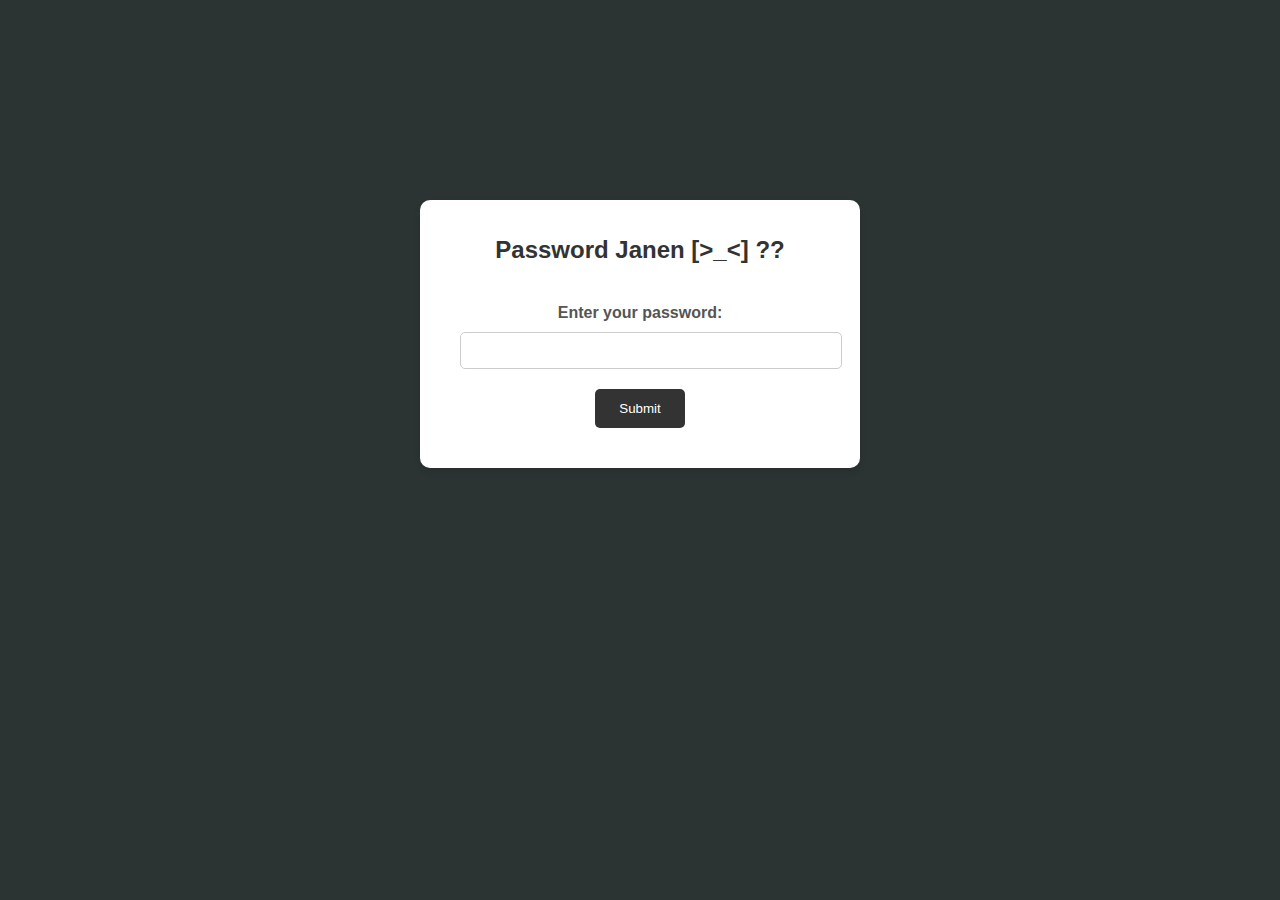
<file: Website-1(HTML,CSS)/Authorization.html>
<!DOCTYPE html>
<html lang="en">
<head>
    <meta charset="UTF-8">
    <meta name="viewport" content="width=device-width, initial-scale=1.0">
    <title>Are you Authorised ?</title>
    <link rel="stylesheet" href="password.css">
    <link rel="shortcut icon" href="mylogo.png" type="image/x-icon">
</head>
<body>
    <div class="container">
        <h1>Password Janen [>_<] ??</h1>
        <div id="login-form">
            <form>
                <label for="password">Enter your password:</label>
                <input type="password" id="password" required>
                <button type="button" onclick="checkPassword()">Submit</button>
            </form>
        </div>
    </div>
    <script src="Database.js"></script>
</body>
</html>
</file>
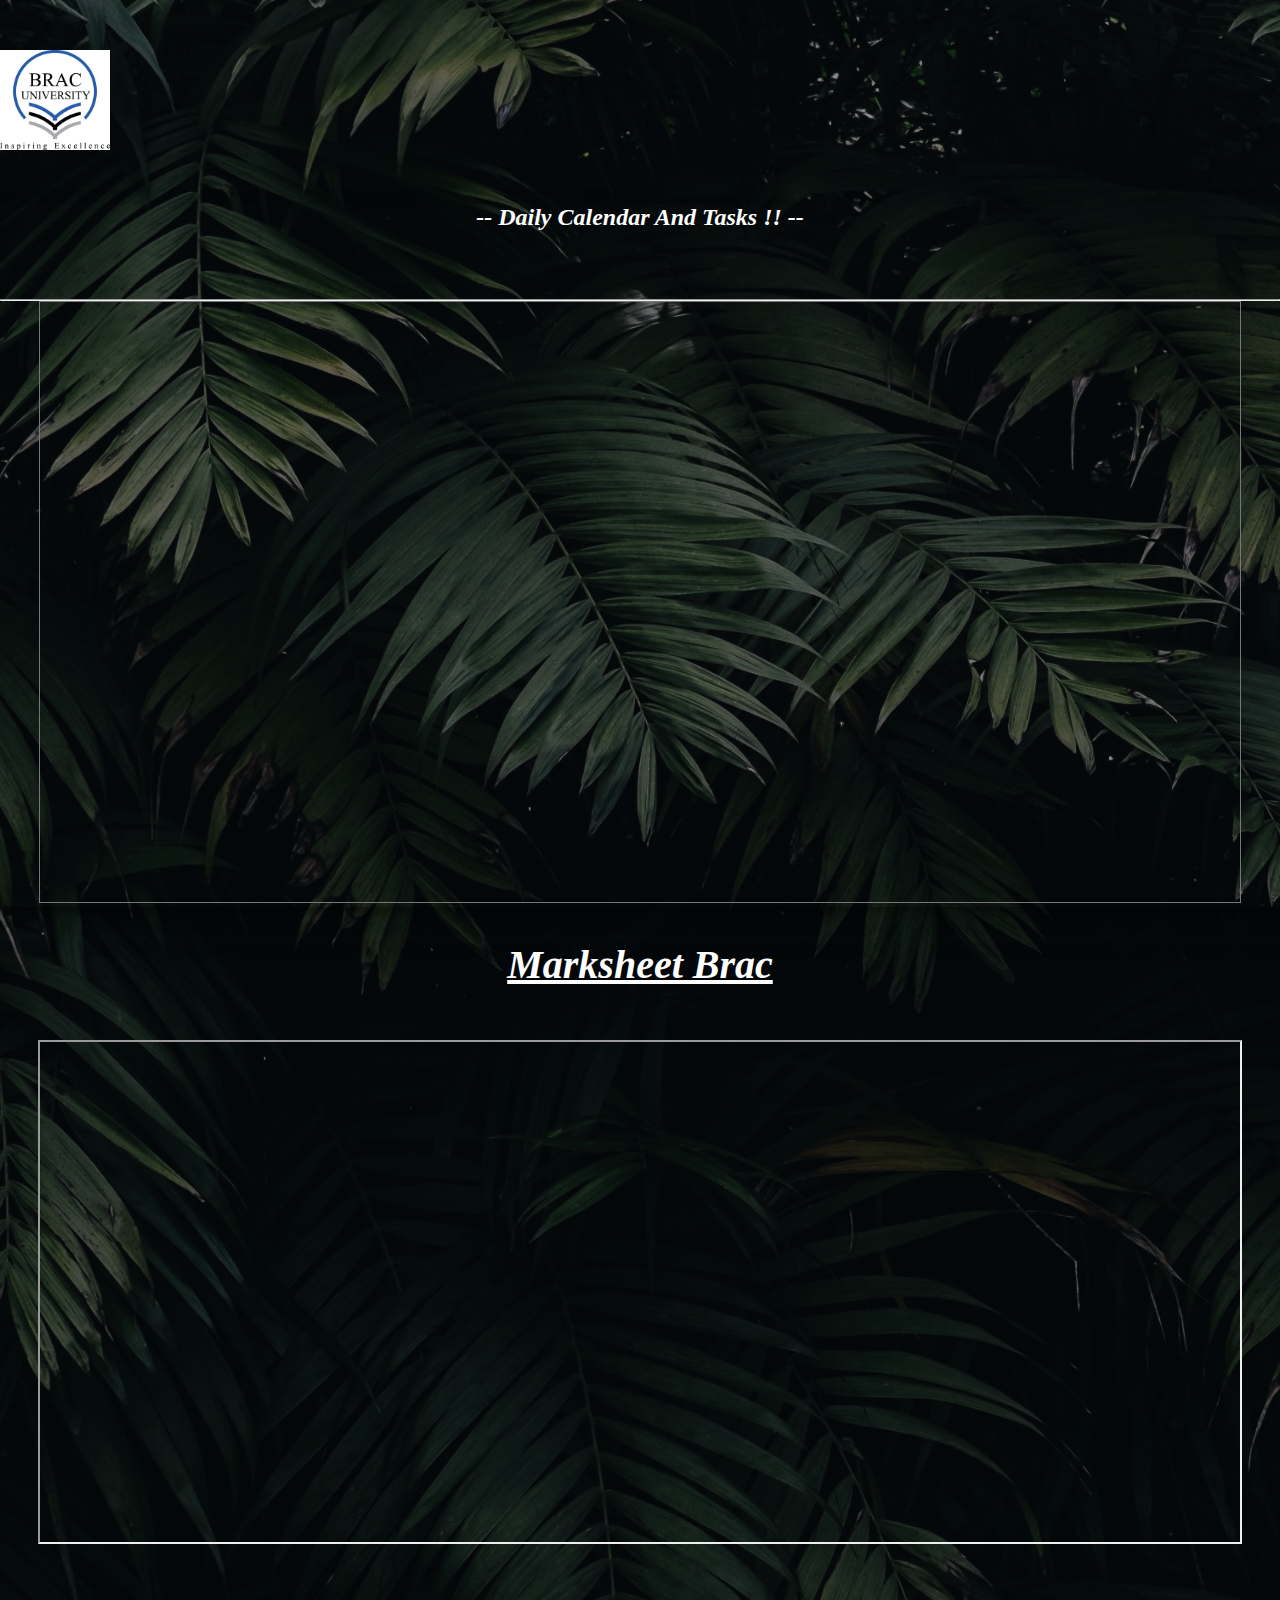
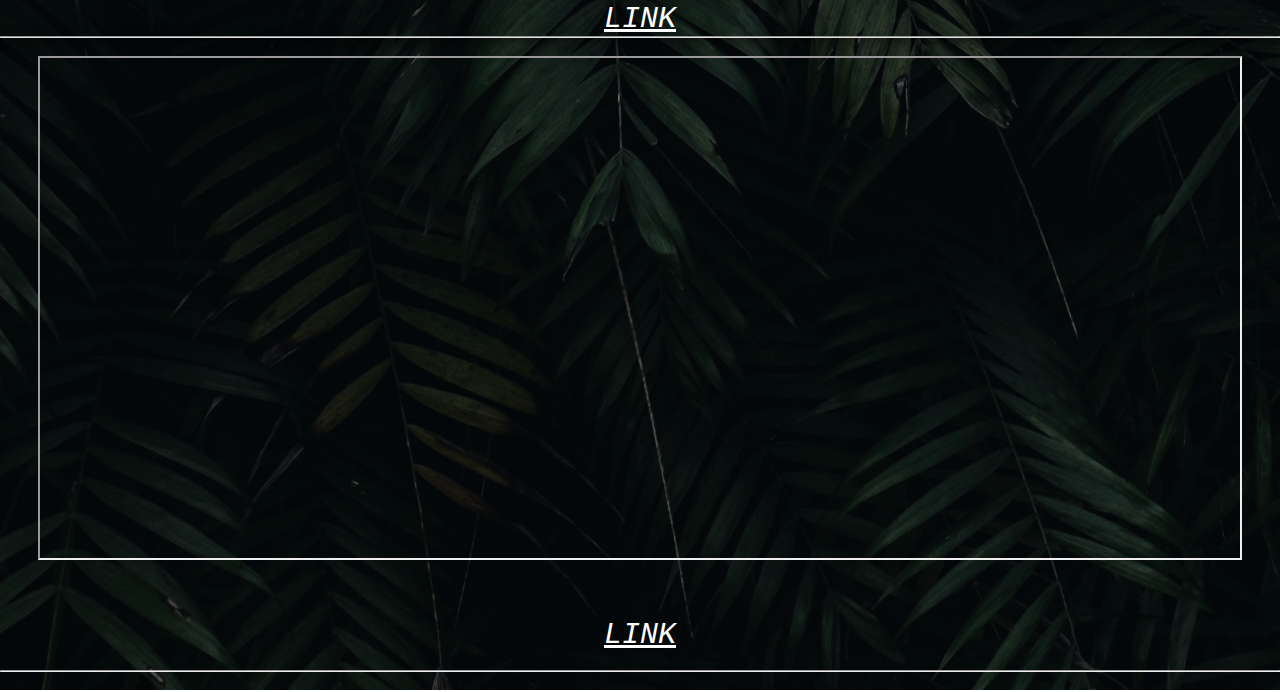
<file: Website-1(HTML,CSS)/Marksheet.html>
<!DOCTYPE html>
<html>
<head>
<Title>Marksheets ! </Title>
    <link rel="stylesheet" href="style.css">
     <meta name="viewport" content="width=device-width, initial-scale=1.0">
     <link rel="shortcut icon" href="mylogo.png" type="image/x-icon">
</head>
<body>
    
    <div class="imagesecond">
                <div class="lgo">
        <a href="index.html"><img src="bracu_logo.jpg" width="100" height="100"  class="logo"></a>
        </div>

    

        <div class="mark">
        <center><p><b><i><h2>-- Daily Calendar And Tasks !! --</h2></i></b></p></center>
        <br>
        <hr>

        <center> <iframe src="https://calendar.google.com/calendar/embed?height=600&wkst=7&bgcolor=%23039BE5&ctz=Asia%2FDhaka&title=Updates%20!&src=YnVzaW5lc3NpbmZvLnNlcnZlcjFAZ21haWwuY29t&color=%237CB342" style="border:solid 1px #777" width="1200" height="600" frameborder="0" scrolling="0"></iframe> </center>

        </div> 
    

         
        <!-- Marksheet data below -->
         
        <div class="mark">

        <center><p > <u><b>Marksheet Brac</b></u></p> </center>
        <br>
        <iframe src="https://docs.google.com/spreadsheets/d/e/2PACX-1vTQV0tzxnIjDCugN_C5raViNwtg7OgC6VZtdcRxuOXfeejIVmKkY9pKTdMC6z-8Pgqq-0eG8nx9Wshg/pubhtml?widget=true&amp;headers=false" height="500" width="1200"></iframe>
        <br>
        <br>
        <br>
        <br>
        <a href="https://docs.google.com/spreadsheets/d/1PgIlnjrhLpCOY1Y4VKGAWlkQH69N26edMth0yOHjtJ0/edit?usp=sharing" target="_blank" style="font-size: 30px;" >LINK</a>
        <br>
        <hr>
        </div>
        
        <div class="mark">
        <br>
        <iframe src="https://docs.google.com/spreadsheets/d/e/2PACX-1vTF6QrnBt8fVyaGKy2saDOEvOlOUjsVF08pOAdyHoL3fwoltAU6WHjsDTMX5f2hEXNdDJ0rPjdCZkoy/pubhtml?widget=true&amp;headers=false" height="500" width="1200"></iframe>
        <br>
        <br>
        <br>
        <br>
        <a href="https://docs.google.com/spreadsheets/d/1Dz77HRPfbkmTNBoRK9j8IAZXULN7dEXwHdu0i_UVIUw/edit?usp=sharing" target="_blank" style="font-size: 30px;" >LINK</a>
        <br>
        <br>
        <hr>
        <br>
        </div>   


        
    </div>
</body>
</html>
</file>
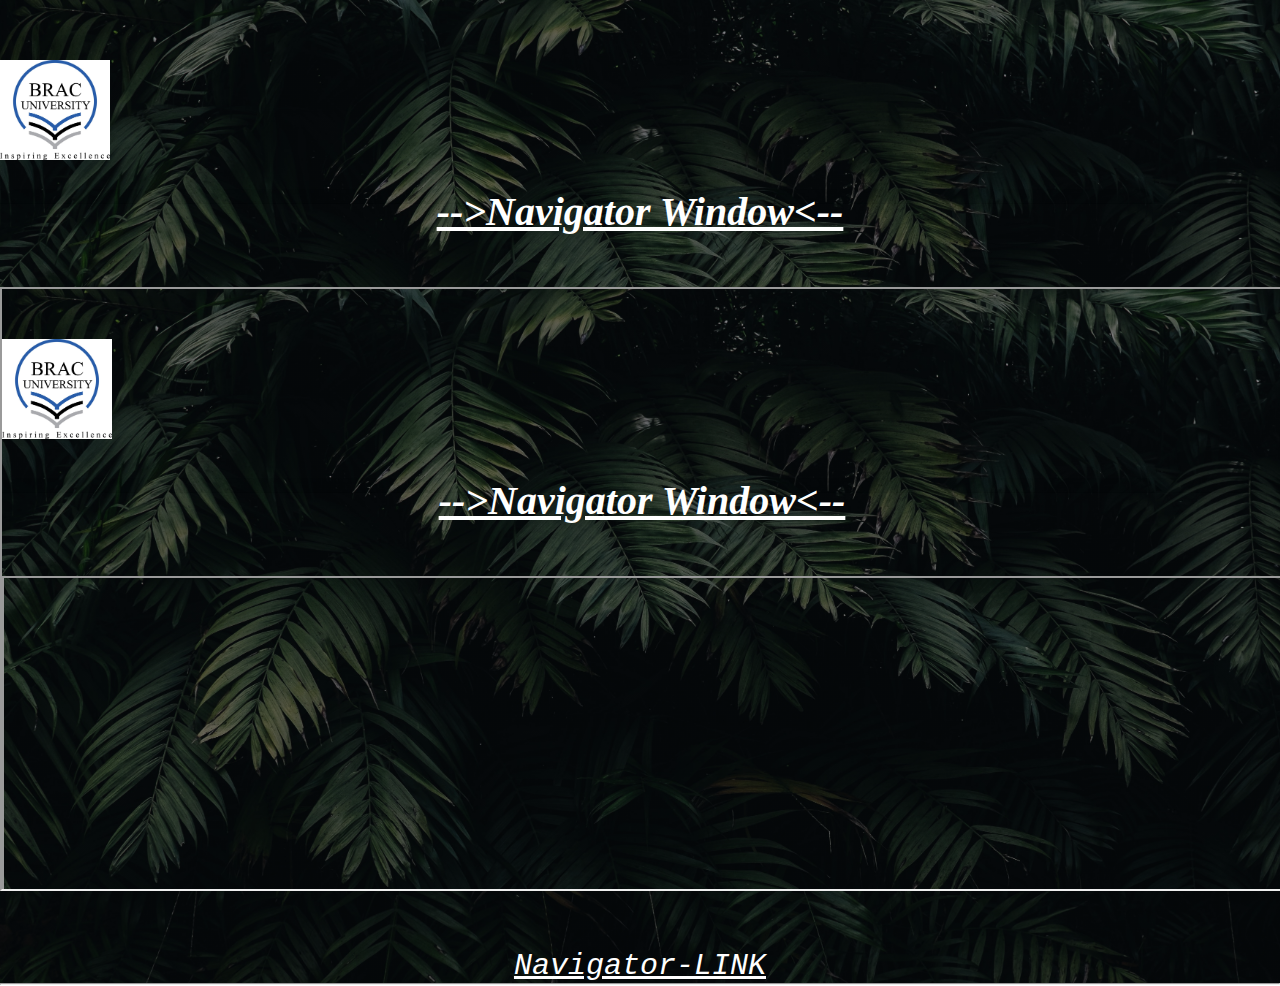
<file: Website-1(HTML,CSS)/Navigator.html>
<!DOCTYPE html>
<html>
<head>
<Title>Navigator! </Title>
    <link rel="stylesheet" href="style.css">
     <meta name="viewport" content="width=device-width, initial-scale=1.0">
     <link rel="shortcut icon" href="mylogo.png" type="image/x-icon">
</head>
<body>
    <div class="imagesecond">
        <div class="lgo">
        <a href="index.html">
            <img src="bracu_logo.jpg" width="100" height="100"  class="logo">
                </a>
        </div>
    
        <div class="mark">
        <center><p> <u><b>-->Navigator Window<-- </b></u></p> </center>
        <br>
        <iframe src="#" height="600" width=100%></iframe>

        <br>
        <br>
        <br>
        <br>
        <a href="#" target="_blank" style="font-size: 30px" >Navigator-LINK</a>
        <br>
        <hr>
        </div>
    </div>
    
    </body>
</html>
</file>
<file: Website-1(HTML,CSS)/password.css>
/* Default styles */
body {
    font-family: Arial, sans-serif;
    text-align: center;
    background-color: #2C3333;
    margin: 0;
    padding: 0;
}

.container {
    max-width: 400px;
    margin: 0 auto;
    padding: 20px;
    background-color: white; /* White background */
    box-shadow: 0 4px 6px rgba(0, 0, 0, 0.1); /* Subtle shadow */
    border-radius: 10px; /* Rounded corners */
    margin-top: 200px;
}

h1 {
    color: #333;
    font-size: 24px; /* Larger font size */
    margin-bottom: 20px; /* Increased bottom margin */
}

#login-form {
    padding: 20px;
}

label {
    display: block;
    margin-bottom: 10px;
    font-weight: bold;
    color: #555; /* Darker label text */
}

input[type="password"] {
    width: 100%;
    padding: 10px;
    margin-bottom: 20px;
    border: 1px solid #ccc; /* Light border */
    border-radius: 5px; /* Slight border radius */
}

button {
    background-color: #333;
    color: #fff;
    border: none;
    padding: 12px 24px; /* Increased padding for the button */
    cursor: pointer;
    border-radius: 5px; /* Rounded button corners */
    transition: background-color 0.3s; /* Smooth hover effect */
}

button:hover {
    background-color: #555; /* Darker color on hover */
}

/* Media query for screens with a width of 600px or lower */
@media (max-width: 600px) {
    .container {
        max-width: 100%;
        border-radius: 0;
        margin-top: 250px;
        padding: 10px; /* Reduced padding */
    }

    h1 {
        font-size: 20px; /* Slightly smaller font size */
        margin-bottom: 15px; /* Reduced bottom margin */
    }

    input[type="password"] {
        margin-bottom: 15px; /* Reduced bottom margin */
    }

    button {
        padding: 10px 20px; /* Adjusted padding */
    }
}
</file>
<file: Website-1(HTML,CSS)/style.css>
*{
    margin: 0 ;
    padding: 0 ;
    font-family: 'Roboto Slab', serif; 
    
    }

.container{
    width:100%;
    height: 100vh;
    background-image: linear-gradient(rgba(0,0,0,0.6),rgba(0,0,0,0.6)),url(bg.jpg);
    background-position: center;
    background-size:cover;
    
}


.navbar{
    height:10%;
    display: flex;
    align-items: center;
    

}


.logo{
    width:110px;
    height:100px;
    cursor: pointer;
    padding-top:50px;
    
}

nav{
    flex: 1;
    text-align:center;

    
}
nav ul li{
    list-style:none;
    display:inline-block;
    margin-left:30px;
    margin-right: 60px;
    margin-bottom: 15px;

    
}

nav ul li:hover{
    transform: translateX(2px);
    transition: transform 0.5s;   

}



nav ul li a{
    text-decoration: none;
    color: white;
    font-size: 17px;
    
}

.row{
    display:inline-flex;
    height:70%;
    align-items:center;
}
.col{
    margin-top: 100px;
    margin-right: 100px;
}

h1{
    color: white;
    font-size: 60px;
   
}
h5{
    color:white;
    text-align:center;
    text-shadow: 0 0 10px #999;
    padding-top: 10;
    text-align: center;
}
p {
    color: white;
    font-size: 20px;
    line-height: 15px;
}
.COL1{
    margin: 100px 100px 0 ;
}
input{
    width:170;
    height:30;
    color: black;
    font-weight: 1000;
    font-size:15px;
    text-align: center;
    background: #fff;
    border: 0;
    border-radius: 8px;
    outline: none ;
    margin-top: 15px;

}
.card input{ 
    border-radius:5px;
    margin:5 0 ;
    cursor: pointer;

    
}


.card{
    width:200px;
    height:230px;
    display:inline-grid;
    border-radius: 20px;
    padding: 30px 25px;
    box-sizing: border-box;
    margin: 20px 40px;
    background-position:center;
    background-size: cover;
    transition: transform 0.5s;
    -webkit-box-shadow:0px 0px 100px 5px rgb(255, 255, 255);
    -moz-box-shadow: 0px 0px 100px 5px rgb(255, 255, 255);
    box-shadow: 0px 0px 100px 5px rgb(255, 255, 255);
    
}
.card1{
      background-image: linear-gradient(rgba(0,0,0,0.3),rgba(0,0,0,0.3)), url(card1.jpg);
    
}
.card2{
      background-image: linear-gradient(rgba(0,0,0,0.3),rgba(0,0,0,0.3)),url(card2.jpg);
    
}
.card3{
      background-image: linear-gradient(rgba(0,0,0,0.3),rgba(0,0,0,0.3)),url(card3.png);
    
}
.card4{
      background-image: linear-gradient(rgba(0,0,0,0.3),rgba(0,0,0,0.3)),url(card4.jpg);
    
}
.card:hover{
    transform: translateY(-20px);

}

.col a input{
    cursor: pointer;
}



.lgo:hover{
    transform: translateY(10px);
    transition: transform 0.5s;   
}

.type h1 {
  overflow: hidden; 
  border-right: .15em solid orange; 
  white-space:nowrap; /* Keeps the content on a single line */
  margin: 10 auto; /* Gives that scrolling effect as the typing happens */
  letter-spacing: .15em; /* Adjust as needed */
  animation: 
    typing 3.5s steps(40, end),
    blink-caret .75s step-end infinite;
}

/* The typing effect */
@keyframes typing {
  from { width: 0% }
  to { width: 100% }
}



/* The typewriter cursor effect */
@keyframes blink-caret {
  from, to { border-color: transparent }
  50% { border-color: white; }
}
.type a input:hover{
    transform: translateY(3px);
    transition: transform 0.5s;   
    
}

/*-------------------Clock-------------------------*/
#clock {
    font-size: 20px;
    width: 300px;
    height:400px;
    margin: -550 0 0 -80 ;
    text-align: center;
    color: white;
    
}



/*--------------------------------------------*/
.cnt{
    margin:-20 0 0 ;
}

.mark iframe{
    align-items: center;
    
}
.mark p{
    margin: 50px 50px 50px ;
    font-size: 40px;
    font-style: italic;
    
}
.mark {
  width:auto;
  box-shadow: 0 5px 6px 0 rgba(0, 0, 0, 0.2), 0 6px 20px 0 rgba(0, 0, 0, 0.19);
text-align: center;
}
.imagesecond{
    width:100%;
    height:100%;
    background-image: linear-gradient(rgba(0,0,0,0.4),rgba(0,0,0,0.4)),url(p2bg.jpg);
    background-position: center;
    background-size:cover;    
}

.mark h2{
    color: white;
}

.mark a{
    color: white;
    font-style:italic;
    font-family: monospace;
}

.mylogo{
    width:100px;
    height:100px;
    margin-left:710px;
    margin-top:16px;

    
}













/* For mobile devices */

@media screen and (max-width:600px) 
{
    .container{
    width:auto;
    height:auto;
    background-image: linear-gradient(rgba(0,0,0,0.6),rgba(0,0,0,0.6)),url(bgvertical.jpg);
    background-position: center;
    background-size:cover;
}

.logo,.lgo{
    width:50px;
    height:45px;
    cursor: pointer;
    margin-bottom: 120px;
}
    .navbar{
    height:auto;
    display: flex;

}

nav{
    flex: 1px;
    text-align: center;
    padding-top:20px;

    
}
nav ul li{
    list-style:none;
    display:inline-block;
    margin-left:auto;
    margin-right:auto;
    background-color:064663;
    
}
.row{
    display:inline-flex;
    align-items:center;
}
.col{
    margin-top: 5px;
    margin-right: 5px;
}
    .col1{
        margin-top:0px;
        margin-left: 0px;
        margin-right: 0px;
        padding-bottom:100;
    }

h1{
    color: white;
    font-size: 15px;
   
}
h5{
    color:white;
    text-align:center;
    text-shadow: 0 0 10px #999;
    padding-top: 10;
    text-align: center;
}
p {
    color: white;
    font-size: 10px;
    line-height: 15px;
}
.COL1{
    padding-top: 100px;
    margin-left:auto;
    
}
input{
    width:90;
    height:15;
    color: black;
    font-weight: 1000;
    font-size:8px;
    text-align: center;
    background: #fff;
    border: 0;
    border-radius: 8px;
    outline: none ;
    margin-top: 2px;
}
    .card input{ 
    border-radius:2px;
    margin: 2px ;
    cursor:pointer;
    
}


.card{
    width:50px;
    height:50px;
    display:inline-grid;
    border-radius: 22px;
    padding: 5px 5px;
    box-sizing: border-box;
    margin:10px, 10px;
    background-position:center;
    background-size: cover;
    transition: transform 0.5s;
    
}
    
/*Second and third pages*/
    .mark iframe{
    height:auto;
    width:auto;
    align-items: left;
    
}
.mark p{
    margin: 5px 5px 50px ;
    font-size: 20px;
    }
.mark h2{
     font-size: 20px;        
    }
    
    

.mark {
  width:auto;
  box-shadow: 0 5px 6px 0 rgba(0, 0, 0, 0.2), 0 6px 20px 0 rgba(0, 0, 0, 0.19);
text-align: center;
    
}
.imagesecond{
    width:auto;
    height:auto;
    background-image: linear-gradient(rgba(0,0,0,0.4),rgba(0,0,0,0.4)),url(2.jpg);
    background-position:left;
    background-size:cover;    
}


.mylogo{
    width:50px;
    height:50px;
    margin-left:130px;
    margin-top:-7px;
    
}

#clock {
    font-size: 20px;
    width: 300px;
    height:400px;
    margin: -510 0 0 -80 ;
    text-align: center;
    color: white;
    
}

}
</file>
